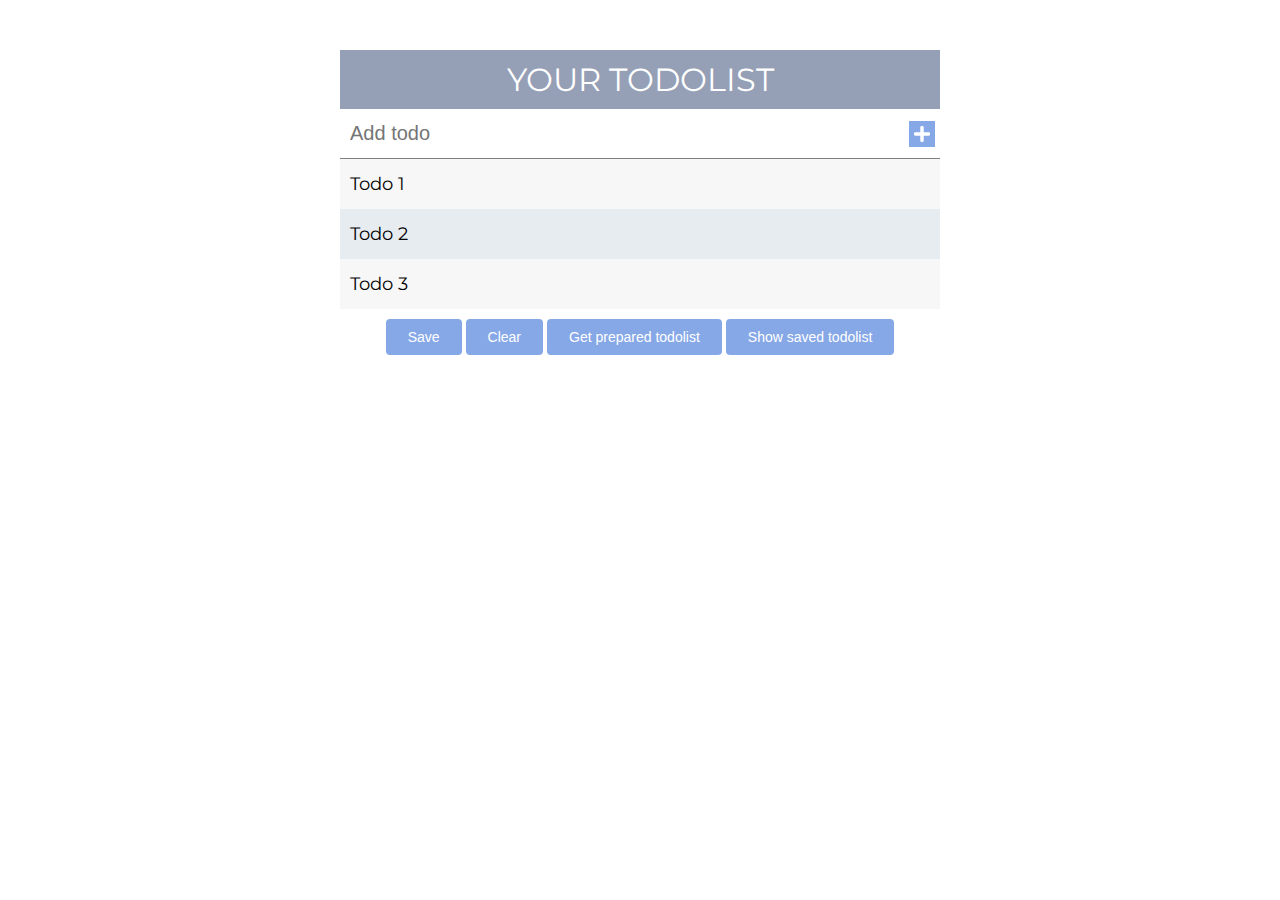
<file: index.html>
<!DOCTYPE html>
<html>
    <head>
        <title>To-Do List</title>
        <meta name="viewport" content="width=device-width, initial-scale=1">
        <link rel="stylesheet" href="css/style.css">

        <link rel="stylesheet" href="https://use.fontawesome.com/releases/v5.0.13/css/all.css" 
        integrity="sha384-DNOHZ68U8hZfKXOrtjWvjxusGo9WQnrNx2sqG0tfsghAvtVlRW3tvkXWZh58N9jp" crossorigin="anonymous">

        <link rel="preconnect" href="https://fonts.googleapis.com">
        <link rel="preconnect" href="https://fonts.gstatic.com" crossorigin>
        <link href="https://fonts.googleapis.com/css2?family=Montserrat:wght@300;400&display=swap" rel="stylesheet">
    </head>
    <body>
        <div class="todo">
            <h1>Your todolist</h1>
            <div class="todo__input">
                <input class="todo__add-item" type="text" placeholder="Add todo">
                <p class="todo__add-button"></p>
              </div>
            <ul class="todo__items">

                <li><span class="todo__items_text">Todo 1</span><i class="fas fa-trash-alt"></i></li>
                <li><span class="todo__items_text">Todo 2</span><i class="fas fa-trash-alt"></i></li>
                <li><span class="todo__items_text">Todo 3</span><i class="fas fa-trash-alt"></i></li>

            </ul>
            <div class="todo__buttons">
                <button class="button todo__buttons_save">Save</button>
                <button class="button todo__buttons_clear">Clear</button>
                <button class="button todo__buttons_get">Get prepared todolist</button>
                <button class="button todo__buttons_set"><a href="list.html">Show saved todolist</a></button>
                
            </div>
        </div>
        <script src="js/index.js"></script>
    </body>

</html>
</file>
<file: css/style.css>
html {
  min-height: 100%;
}

body {
  min-height: 100%;
  height: 100%;
  font-family: "Montserrat", sans-serif;
  margin-top: 50px;
}

ul {
  list-style-type: none;
  margin: 0;
  padding: 0;
}

a {
  text-decoration: none;
  color: white;
}

.todo {
  margin: 0 auto;
  max-width: 600px;
  height: 100%;
  background: white;
  box-sizing: border-box;
}

h1 {
  text-transform: uppercase;
  background: #95a0b6;
  color: white;
  text-align: center;
  margin: 0;
  padding: 10px 28px;
  font-weight: normal;
}

.todo__input {
  position: relative;
}

.todo__add-item {
  outline: none;
  background: white;
  width: 100%;
  box-sizing: border-box;
  height: 50px;
  font-size: 20px;
  padding-left: 10px;
  color: gray;
  border-width: 0;
  border-bottom: 1px solid gray;
}

.todo__add-button {
  position: absolute;
  right: 5px;
  top: 50%;
  transform: translateY(-50%);
  height: 26px;
  width: 26px;
  background-color: #86a8e7;
  cursor: pointer;
  transition: background-color 0.15s ease-in;
  margin: 0;
}

.todo__add-button:hover {
  background-color: #668cd3;
}

.todo__add-button::before {
  content: "";
  position: absolute;
  left: 5px;
  top: 5px;
  width: 16px;
  height: 16px;
  background-image: url("data:image/svg+xml,%3Csvg xmlns='http://www.w3.org/2000/svg' viewBox='0 0 448 512'%3E%3Cpath fill='%23fff' d='M416 208H272V64c0-17.67-14.33-32-32-32h-32c-17.67 0-32 14.33-32 32v144H32c-17.67 0-32 14.33-32 32v32c0 17.67 14.33 32 32 32h144v144c0 17.67 14.33 32 32 32h32c17.67 0 32-14.33 32-32V304h144c17.67 0 32-14.33 32-32v-32c0-17.67-14.33-32-32-32z' class=''%3E%3C/path%3E%3C/svg%3E");
  background-size: cover;
  background-repeat: no-repeat;
  background-position: center;
}

.todo__items li {
  background: #f7f7f7;
  height: 50px;
  line-height: 50px;
  cursor: pointer;
  font-size: 18px;
  display: flex;
  justify-content: space-between;
  padding: 0 10px;
}

.todo__items li:nth-child(2n) {
  background: #e7ecf0;
}

.fa-trash-alt {
  color: #000000;
  margin-top: 16px;
  -webkit-transition-duration: 0.4s;
  transition-duration: 0.4s;
}

.fa-trash-alt:hover {
  color: #7a7a85;
}

.checked {
  color: gray;
  text-decoration: line-through;
}

button {
  background-color: #86a8e7;
  border: 2px solid #86a8e7;
  color: white;
  padding: 8px 20px;
  text-align: center;
  text-decoration: none;
  display: inline-block;
  font-size: 14px;
  border-radius: 4px;
  margin-top: 10px;
  -webkit-transition-duration: 0.4s;
  transition-duration: 0.4s;
  cursor: pointer;
}

button:hover {
  background-color: #4870bb;
  border: 2px solid #4870bb;
}

.todo__buttons {
  text-align: center;
}
</file>
